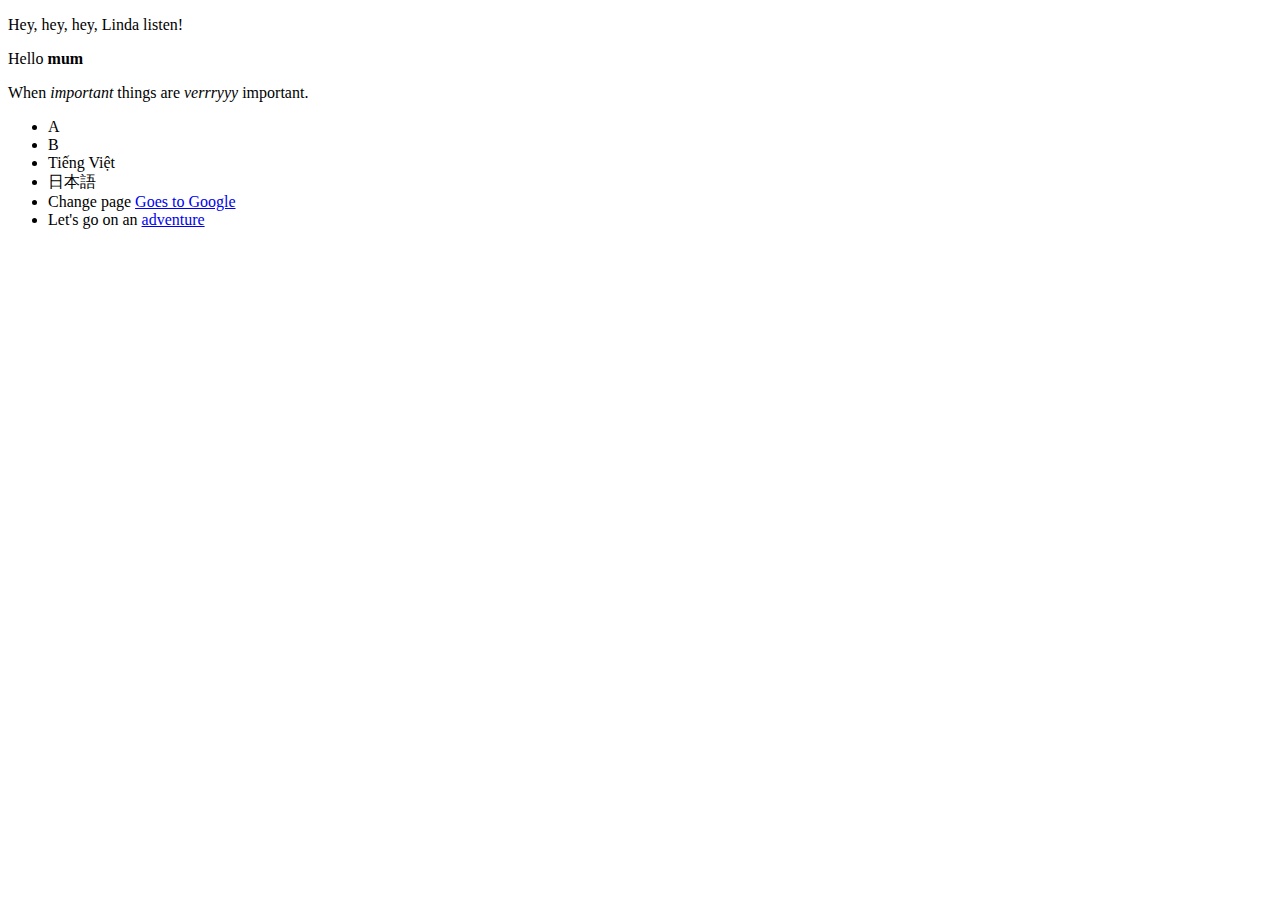
<file: reference.html>
<!DOCTYPE html>
<html lang="en">
<head>
    <meta charset="UTF-8">
    <meta name="viewport" content="width=device-width, initial-scale=1.0">
    <title>Ayeee</title>
</head>
<body>
    <p>Hey, hey, hey, Linda listen!</p>
    <p>Hello <strong>mum</strong></p>
    <p>When <em>important</em> things are <em> verrryyy </em> important.</p>
    <p><ul>
        <li>A</li>
        <li>B</li>
        <li>Tiếng Việt</li>
        <li>日本語</li>
        <li>Change page <a href="https://google.com"> Goes to Google </a></li>
        <li>Let's go on an <a href="https://google.com" target="_blank"> adventure </a></li>
    </ul></p>
</body>
</html>
</file>
